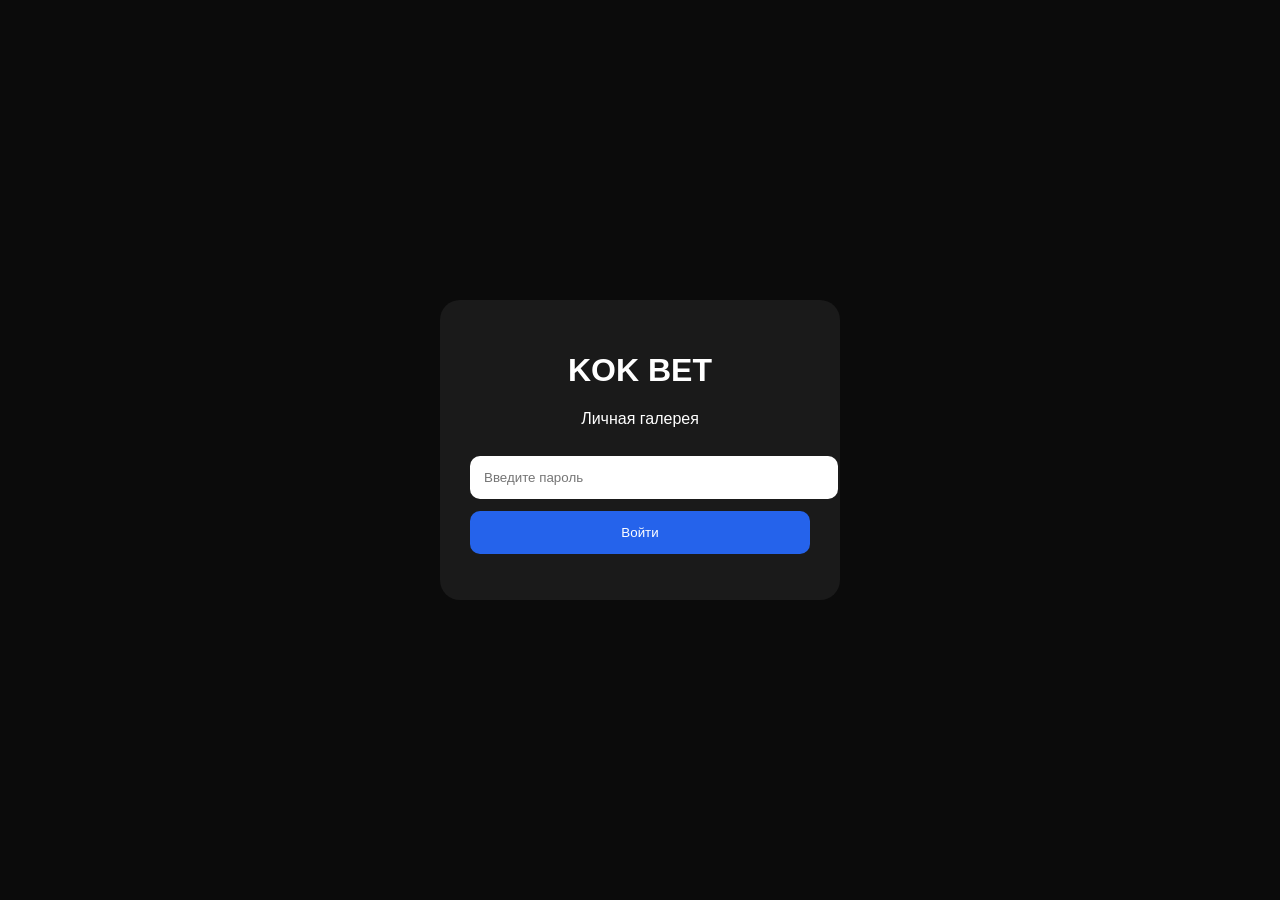
<file: index.html>
<!DOCTYPE html><html lang="ru"><head><meta charset="UTF-8"><meta name="viewport" content="width=device-width,initial-scale=1"><title>KOK BET</title><link rel="stylesheet" href="style.css"></head><body><div class="login"><h1>KOK BET</h1><p>Личная галерея</p><input id="pw" type="password" placeholder="Введите пароль"><button onclick="login()">Войти</button><p id="msg"></p></div><script src="script.js"></script></body></html>
</file>
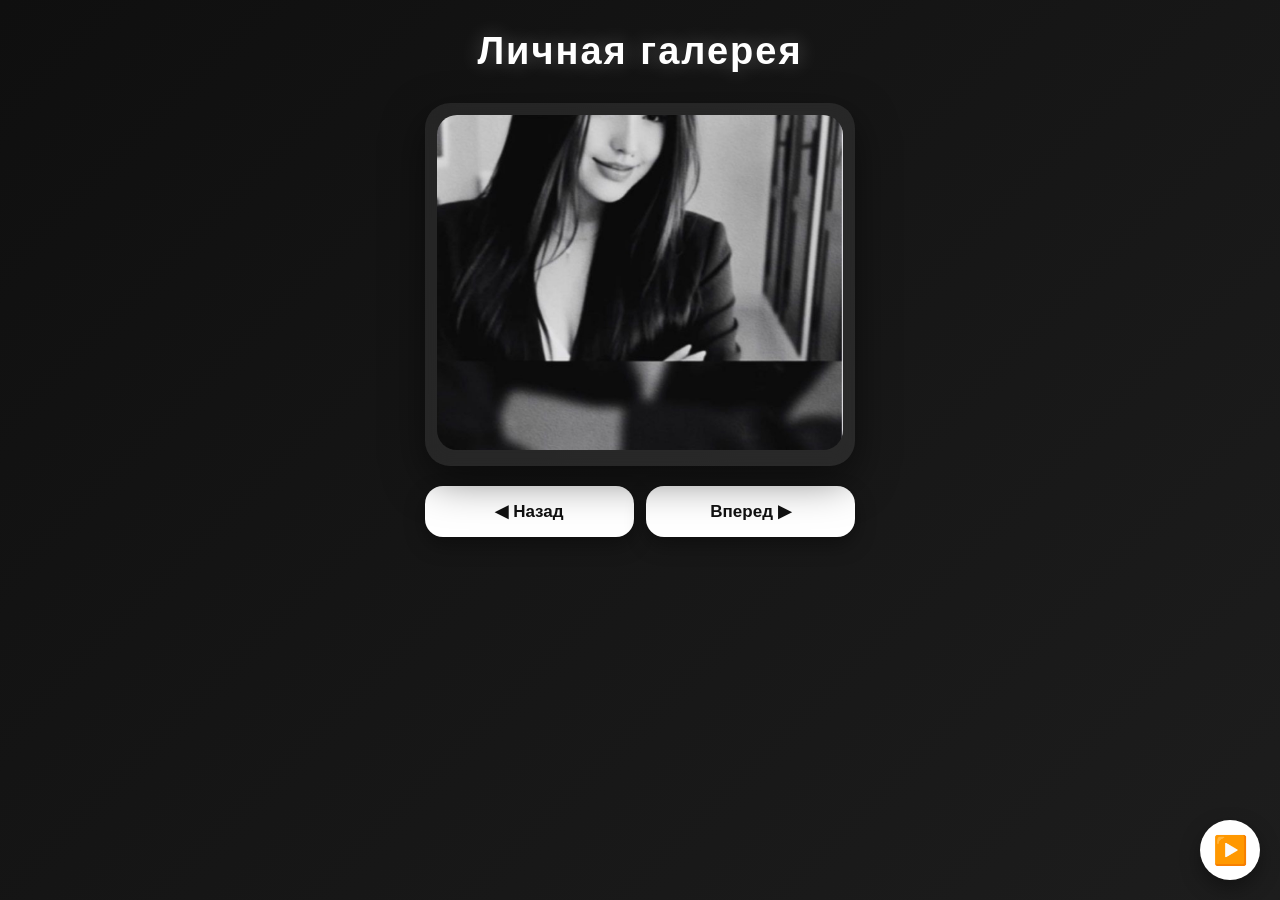
<file: gallery.html>
<!DOCTYPE html>
<html lang="ru">
<head>
<meta charset="UTF-8">
<meta name="viewport" content="width=device-width, initial-scale=1.0">
<title>Галерея</title>

<style>
*{
    margin:0;
    padding:0;
    box-sizing:border-box;
}

body{
    background:linear-gradient(135deg,#0f0f0f,#1d1d1d);
    font-family:Arial,sans-serif;
    color:white;
    display:flex;
    flex-direction:column;
    align-items:center;
    min-height:100vh;
}

h1{
    margin:30px 0;
    font-size:38px;
    letter-spacing:2px;
    text-shadow:0 0 20px rgba(255,255,255,.25);
}

.gallery{
    width:95%;
    max-width:430px;
    background:rgba(255,255,255,.08);
    backdrop-filter:blur(12px);
    border-radius:25px;
    padding:12px;
    box-shadow:0 15px 40px rgba(0,0,0,.5);
}

.gallery img{
    width:100%;
    border-radius:20px;
    cursor:pointer;
    opacity:1;
    transition:opacity .35s ease, transform .35s ease;
}

.gallery img:hover{
    transform:scale(1.02);
}

.buttons{
    width:95%;
    max-width:430px;
    display:flex;
    gap:12px;
    justify-content:center;
    margin:20px auto;
}

button{
    flex:1;
    background:#ffffff;
    color:#111;
    border:none;
    border-radius:18px;
    padding:15px;
    margin:0;
    font-size:17px;
    font-weight:bold;
    cursor:pointer;
    transition:.3s;
    box-shadow:0 8px 20px rgba(0,0,0,.35);
}
button:hover{
    transform:scale(1.08);
}
button:hover{
    transform:scale(1.08);
}

@media (max-width: 768px) {
  body {
    padding: 15px;
  }

  h1 {
    font-size: 28px;
    text-align: center;
  }

  .gallery {
    width: 100%;
    grid-template-columns: repeat(2, 1fr);
    gap: 10px;
  }

  .gallery img {
    width: 100%;
    height: 160px;
    object-fit: cover;
    border-radius: 12px;
  }
}

</style>
</head>

<body>

<h1> Личная галерея </h1>

<div class="gallery">
   <img id="photo" src="images/photo1.jpg" onclick="window.open(this.src)">
</div>
    
<div class="buttons">
    <button onclick="prev()">◀ Назад</button>
    <button onclick="next()">Вперед ▶</button>
</div>

<script>
const photos=[
"images/photo1.jpg",
"images/photo2.jpg"
];

let index=0;

function show(){
    const img = document.getElementById("photo");

    img.style.opacity = "0";

    setTimeout(() => {
        img.src = photos[index];
        img.style.opacity = "1";
    }, 200);
}

function next(){
index++;
if(index>=photos.length) index=0;
show();
}

function prev(){
    index--;
    if(index<0) index=photos.length-1;
    show();
}

function toggleMusic(){
    const music = document.getElementById("music");
    const btn = document.getElementById("musicBtn");

    if(music.paused){
        music.play();
        btn.innerHTML = "⏸️";
    }else{
        music.pause();
        btn.innerHTML = "▶️";
    }
}
</script>
<audio id="music" src="song.mp3"></audio>

<div style="position:fixed;bottom:20px;right:20px;">
    <button id="musicBtn" onclick="toggleMusic()" style="width:60px;height:60px;border-radius:50%;padding:0;font-size:28px;">▶️</button>
</div>
</body>
</html>
</file>
<file: style.css>
body{margin:0;background:#0b0b0b;color:#fff;font-family:Arial,sans-serif;display:flex;justify-content:center;align-items:center;height:100vh}.login{width:340px;padding:30px;background:#1a1a1a;border-radius:20px;text-align:center}input,button{width:100%;padding:14px;margin-top:12px;border:none;border-radius:10px}button{background:#2563eb;color:#fff}
</file>
